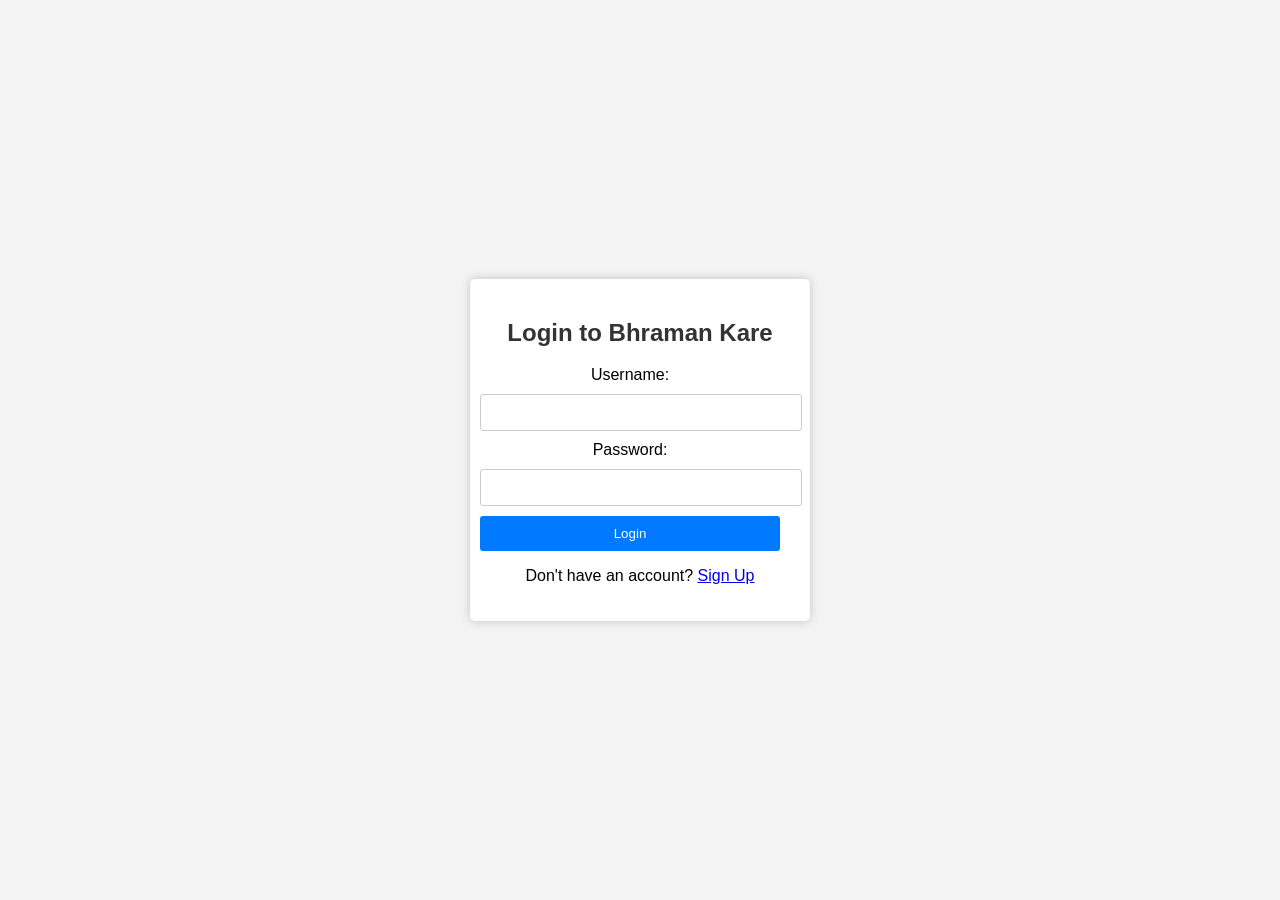
<file: Frontend/login.html>
<!DOCTYPE html>
<html>
<head>
    <title>Bhraman Kare</title>
    <style>
        body {
            font-family: Arial, sans-serif;
            background-color: #f3f3f3;
            display: flex;
            align-items: center;
            justify-content: center;
            height: 100vh;
            margin: 0;
        }
        .login-container {
            background-color: #fff;
            border-radius: 5px;
            box-shadow: 0 0 10px rgba(0, 0, 0, 0.2);
            padding: 20px;
            width: 300px;
            text-align: center;
            animation: fadeIn 1s;
        }
        h2 {
            color: #333;
        }
        label, input {
            display: block;
            margin: 10px -10px;
            width: 100%;
        }
        input[type="text"], input[type="password"] {
            padding: 10px;
            border: 1px solid #ccc;
            border-radius: 3px;
        }
        input[type="submit"] {
            background-color: #007BFF;
            color: #fff;
            padding: 10px 20px;
            border: none;
            border-radius: 3px;
            cursor: pointer;
        }
        input[type="submit"]:hover {
            background-color: #0056b3;
        }
        @keyframes fadeIn {
            0% { opacity: 0; transform: scale(0.9); }
            100% { opacity: 1; transform: scale(1); }
        }
    </style>
</head>
<body>
    <div class="login-container">
        <h2>Login to Bhraman Kare</h2>
        <form action="login.php" method="post">
            <div>
                <label for="username">Username:</label>
                <input type="text" id="username" name="username" required>
            </div>
            <div>
                <label for="password">Password:</label>
                <input type="password" id="password" name="password" required>
            </div>
            <div>
                <input type="submit" value="Login">
            </div>
        </form>
        <p>Don't have an account? <a href="signup.html">Sign Up</a></p>
    </div>
</body>
</html>
</file>
